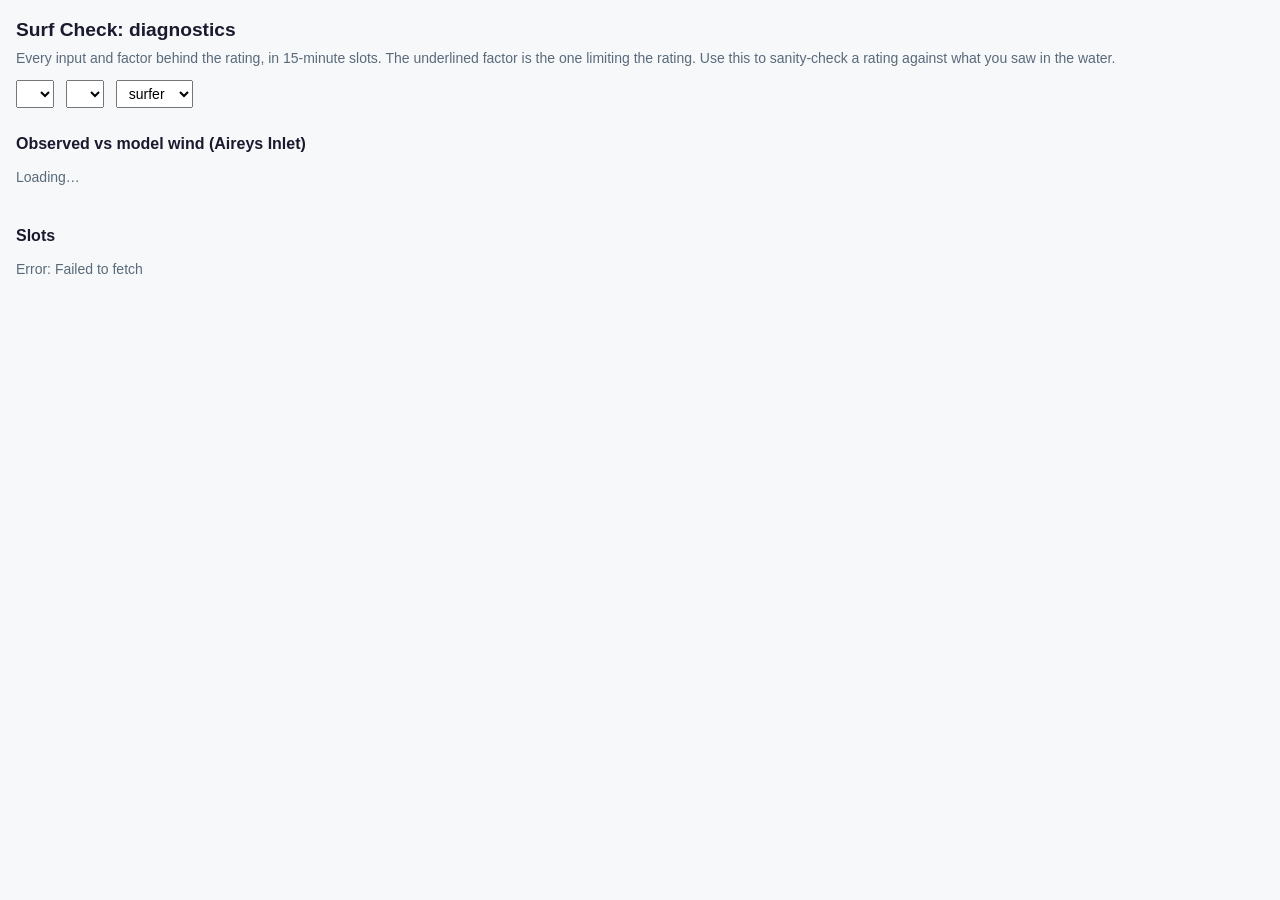
<file: check.html>
<!DOCTYPE html>
<html lang="en">
<head>
  <meta charset="UTF-8">
  <meta name="viewport" content="width=device-width, initial-scale=1.0">
  <title>Surf Check Diagnostics</title>
  <style>
    :root { --bg: #f6f8fa; --fg: #1a1a2e; --muted: #5a6a7a; --line: #dde3ea; }
    @media (prefers-color-scheme: dark) { :root { --bg: #0f141a; --fg: #e6edf3; --muted: #8b98a5; --line: #26303a; } }
    body { margin: 0; padding: 16px; background: var(--bg); color: var(--fg); font: 14px/1.45 -apple-system, BlinkMacSystemFont, sans-serif; }
    h1 { font-size: 1.2rem; margin: 0 0 4px; } h2 { font-size: 1rem; margin: 24px 0 8px; }
    p { color: var(--muted); margin: 4px 0 12px; }
    select { font: inherit; padding: 4px 8px; margin-right: 8px; }
    .wrap { overflow-x: auto; }
    table { border-collapse: collapse; font-variant-numeric: tabular-nums; font-size: 12.5px; white-space: nowrap; }
    th, td { padding: 4px 8px; border-bottom: 1px solid var(--line); text-align: right; }
    th { position: sticky; top: 0; background: var(--bg); text-align: right; }
    td:first-child, th:first-child { text-align: left; }
    .lim { font-weight: 700; text-decoration: underline; }
    .b { display: inline-block; width: 10px; height: 10px; border-radius: 2px; margin-right: 4px; vertical-align: -1px; }
  </style>
</head>
<body>
  <h1>Surf Check: diagnostics</h1>
  <p>Every input and factor behind the rating, in 15-minute slots. The underlined factor is the one limiting the rating. Use this to sanity-check a rating against what you saw in the water.</p>
  <div>
    <select id="spot"></select>
    <select id="day"></select>
    <select id="mode"><option>surfer</option><option>logger</option><option>family</option></select>
  </div>
  <h2>Observed vs model wind (Aireys Inlet)</h2>
  <div class="wrap" id="obs"><p>Loading…</p></div>
  <h2>Slots</h2>
  <div class="wrap" id="slots"><p>Loading…</p></div>

  <script src="engine/config.js"></script>
  <script src="engine/spots.js"></script>
  <script src="engine/tides.js"></script>
  <script src="engine/surf.js"></script>
  <script>
    const E = SurfEngine;
    const COLORS = { flat: '#cbd5e1', poor: '#ef4444', 'poor-fair': '#f59e0b', fair: '#eab308', good: '#84cc16', 'very-good': '#22c55e', epic: '#0ea5e9' };
    let fc, obs;
    const $ = id => document.getElementById(id);
    const f2 = v => v.toFixed(2);

    function renderObs() {
      if (!obs) { $('obs').innerHTML = '<p>No observations: deploy worker/bom-obs.js and set OBS_URL in engine/config.js.</p>'; return; }
      const nc = fc.nowcast; fc.nowcast = null; // compare against the raw model
      const rows = obs.history.map(o => {
        const c = E.conditions(fc, E.SPOTS.find(s => s.windArea === 'aireys'), o.t);
        if (!c) return '';
        return `<tr><td>${E.fmtTime(o.t)}</td><td>${o.dirText} ${o.spd} (g${o.gust})</td><td>${E.compass(c.wind.dir)} ${c.wind.spd.toFixed(0)} (g${c.wind.gust.toFixed(0)})</td><td>${o.dir == null ? '–' : E.angleDiff(o.dir, c.wind.dir).toFixed(0) + '°'}</td><td>${(c.wind.spd - o.spd).toFixed(1)}</td></tr>`;
      }).join('');
      fc.nowcast = nc;
      $('obs').innerHTML = `<table><tr><th>Time</th><th>Observed km/h</th><th>Model km/h</th><th>Dir error</th><th>Speed bias</th></tr>${rows}</table>`;
    }

    function renderSlots() {
      const spot = E.SPOTS.find(s => s.id === $('spot').value);
      const d = E.spotDay(fc, spot, $('day').value, $('mode').value, 0);
      const keys = ['size', 'wind', 'tide', 'period', 'suit'];
      const rows = d.slots.map(({ c, r }) => `<tr>
        <td>${E.fmtTime(c.t)}</td>
        <td><span class="b" style="background:${COLORS[r.bandKey]}"></span>${r.label}</td><td>${r.score.toFixed(1)}</td>
        <td>${c.surf.face.toFixed(2)}</td>
        <td>${c.surf.parts.map(p => `${p.kind[0]}:${p.h.toFixed(1)}@${Math.round(p.p)}s ${E.compass(p.d)}→${p.face.toFixed(2)}`).join(' ')}</td>
        <td>${E.compass(c.wind.dir)} ${c.wind.spd.toFixed(0)}/${c.wind.gust.toFixed(0)}${c.wind.nowcast ? '*' : ''}</td><td>${c.wind.rel.toFixed(0)}° ${c.wind.kind}</td>
        <td>${c.tide.h.toFixed(2)} ${c.tide.stage}${c.tide.rising ? '↑' : '↓'}</td>
        ${keys.map(k => `<td class="${r.limiting === k ? 'lim' : ''}">${f2(r.factors[k])}</td>`).join('')}
      </tr>`).join('');
      $('slots').innerHTML = `<table><tr><th>Time</th><th>Rating</th><th>/10</th><th>Face m</th><th>Partitions (Hs@T dir→face)</th><th>Wind spd/gust</th><th>vs offshore</th><th>Tide m</th>${keys.map(k => `<th>${k}</th>`).join('')}</tr>${rows}</table>
        <p>${d.windows.length ? d.windows.map(w => `Fair+ ${E.fmtTime(w.start)}–${E.fmtTime(w.end)}, best ${E.fmtTime(w.prime.start)}–${E.fmtTime(w.prime.end)}, ends: ${w.endReason.text}`).join('<br>') : 'No Fair+ window.'}</p>
        <p>* wind nudged toward the latest observation.</p>`;
    }

    (async () => {
      SurfTides.load(await (await fetch('data/tides.json')).json());
      [fc, obs] = await Promise.all([E.fetchForecast(), E.fetchObs(SurfConfig.OBS_URL).catch(() => null)]);
      E.attachObs(fc, obs);
      $('spot').innerHTML = E.SPOTS.map(s => `<option value="${s.id}">${s.name}</option>`).join('');
      $('day').innerHTML = E.forecastDays(fc).map(k => `<option value="${k}">${E.fmtDay(Date.parse(k + 'T12:00:00+10:00'))}</option>`).join('');
      $('spot').value = 'jan-juc';
      ['spot', 'day', 'mode'].forEach(id => $(id).onchange = renderSlots);
      renderObs(); renderSlots();
    })().catch(err => { $('slots').innerHTML = `<p>Error: ${err.message}</p>`; });
  </script>
</body>
</html>
</file>
